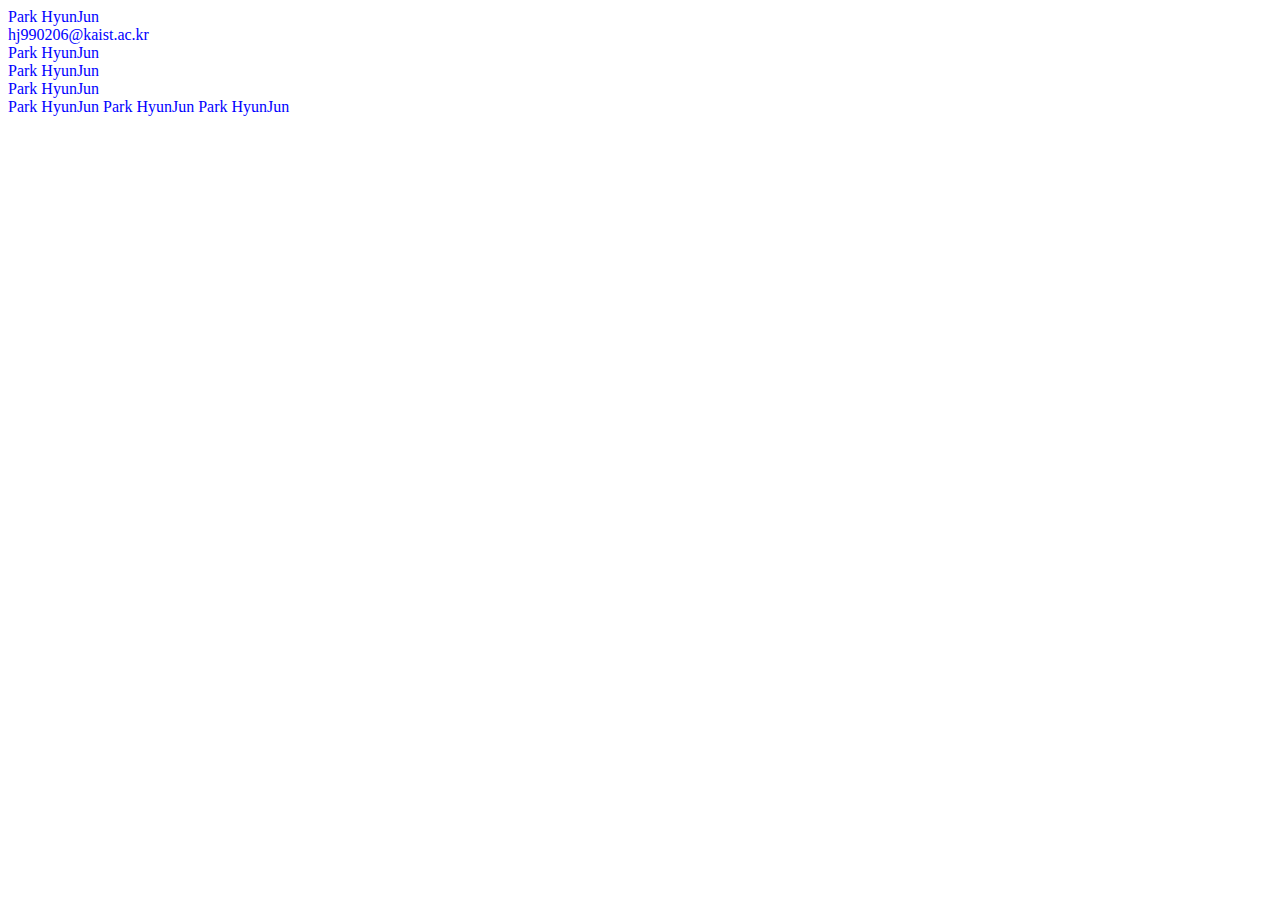
<file: html,css.html>
<!DOCTYPE html>
<html lang="ko">
<head>
    <meta charset="UTF-8">
    <meta http-equiv="X-UA-Compatible" content="IE=edge">
    <title>Park HyunJun</title>
    <style>
        body {color: blue;
        font-weight: 300;}
    </style>
</head>
<body>
    Park HyunJun    <br />
    hj990206@kaist.ac.kr
    <div>Park HyunJun</div>
    <div>Park HyunJun</div>
    <div>Park HyunJun</div>
    <!-- ctrl + / : 주석 -->
    <!-- shift + alt + 화살표 : 화살표 방향으로 복사 -->
    <span>Park HyunJun</span>
    <span>Park HyunJun</span>
    <span>Park HyunJun</span>
</body>
</html>
</file>
